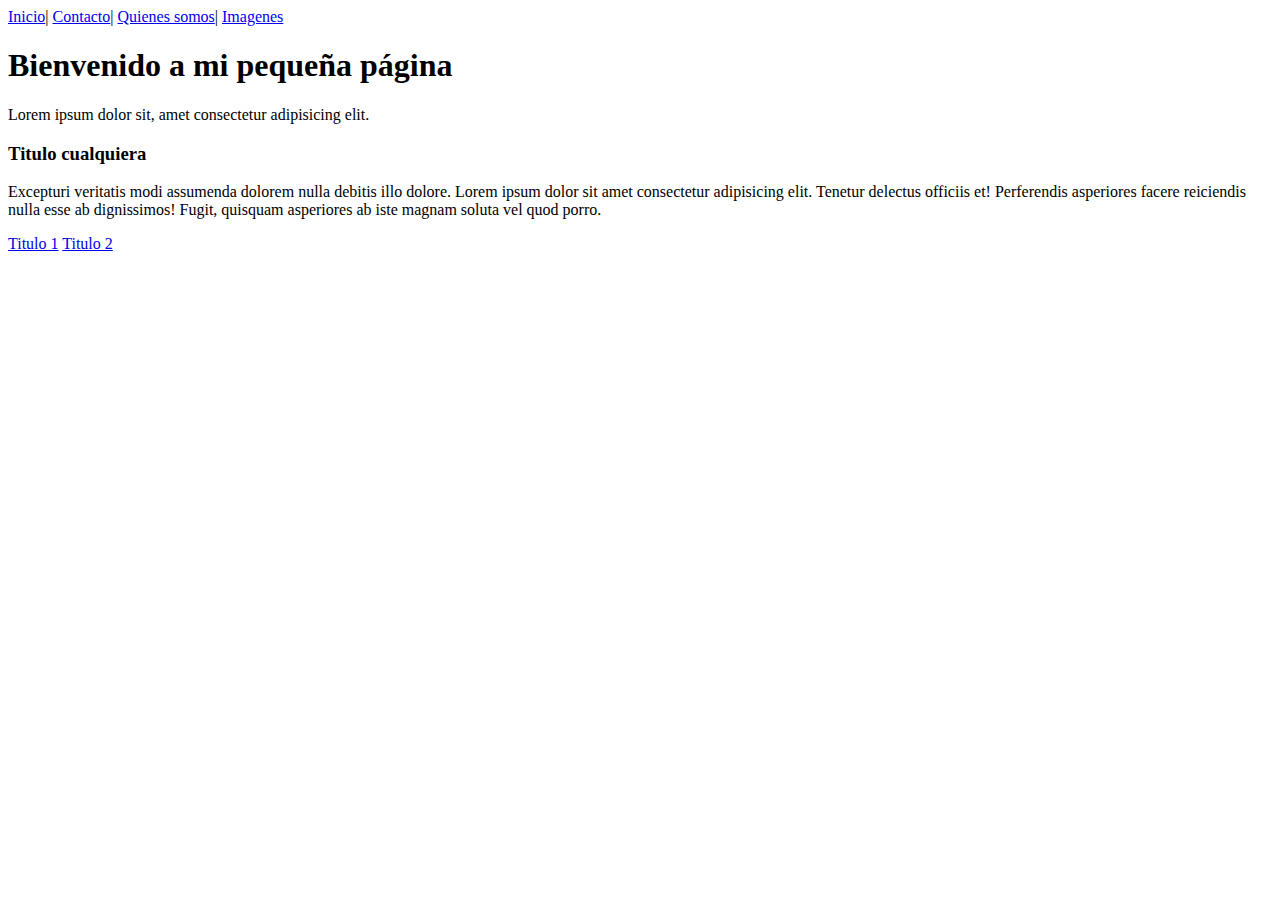
<file: P01.- CRISTIAN RICARDO ESCOBEDO RUIZ/index.html>
<!DOCTYPE html>
<html lang="en">
<head>
    <meta charset="UTF-8">
    <meta name="viewport" content="width=device-width, initial-scale=1.0">
    <title>Document</title>
</head>
<body>
    
    <header>
        <nav>
            <!-- comentario -->
            <a href="#">Inicio</a>|
            <a href="contacto.html">Contacto</a>|
            <a href="quienes.html">Quienes somos</a>|
            <a href="imagenes.html">Imagenes</a>
        </nav>

        <h1>Bienvenido a mi pequeña página</h1>
    </header>

    <section>
        <p id="titulo1">Lorem ipsum dolor sit, amet consectetur adipisicing elit.</p>
        
        <div>
            <h3>Titulo cualquiera</h3>
            <p id="titulo2">Excepturi veritatis modi assumenda dolorem nulla debitis illo dolore.
                Lorem ipsum dolor sit amet consectetur adipisicing elit. Tenetur delectus officiis et! Perferendis asperiores facere reiciendis nulla esse ab dignissimos! Fugit, quisquam asperiores ab iste magnam soluta vel quod porro.
            </p>
        </div>
    </section>

    <footer>
        <a href="#titulo1">Titulo 1</a>
        <a href="#titulo2">Titulo 2</a>
    </footer>

    <!-- <h1>Titulos</h1>
    <h2>subtitulos</h2>
    <h3>titulos de referencia</h3>
    <h4>indicaciones</h4>
    <h5>pequeñas direcciones o pequeños encabezados que no tegan valor</h5>
    <h6>igual que el h5</h6> -->
</body>
</html>
</file>
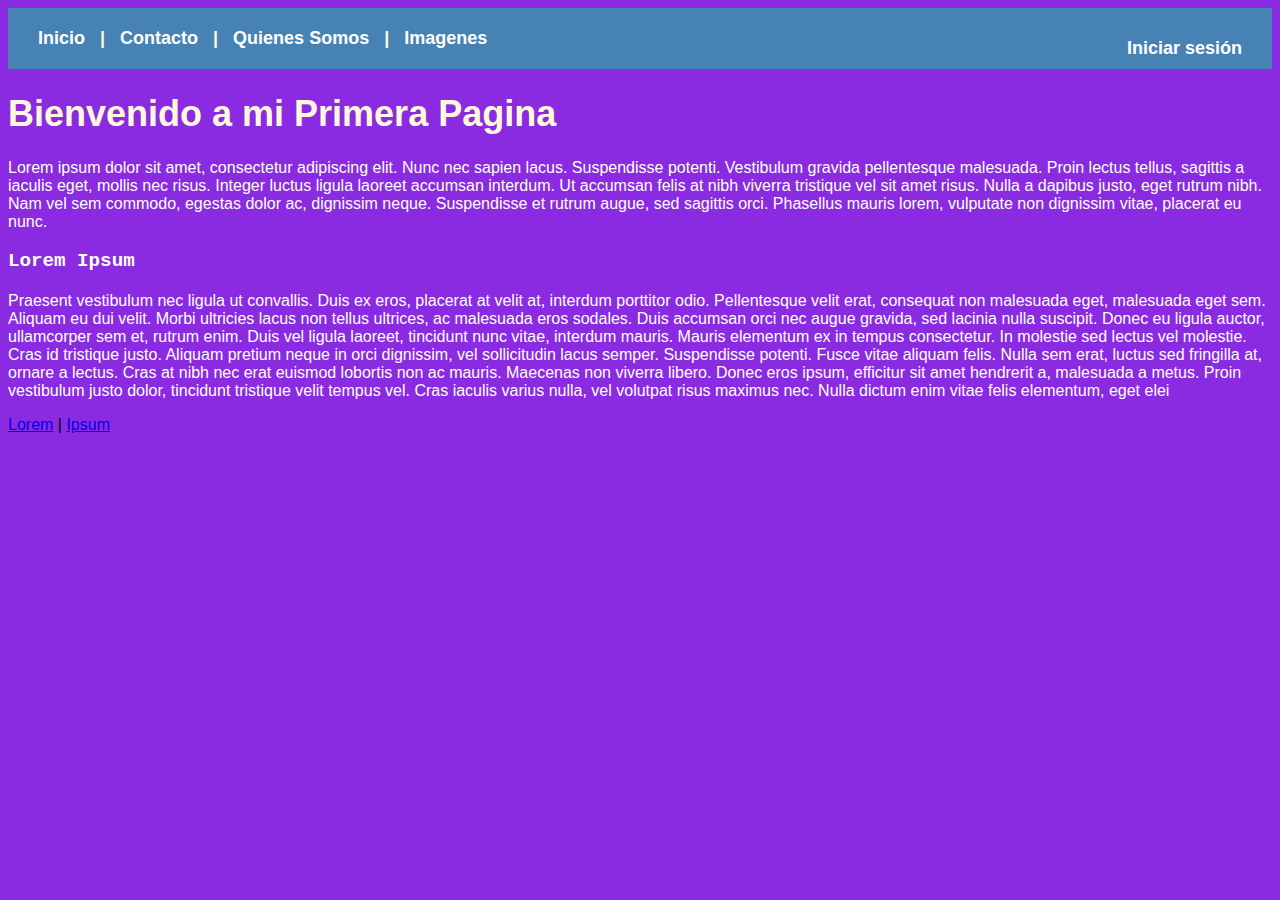
<file: Practica1/index.html>
<!DOCTYPE html>
<html lang="en">
<head>
    <meta charset="UTF-8">
    <meta name="viewport" content="width=device-width, initial-scale=1.0">
    <meta http-equiv="X-UA-Compatible" content="ie=edge">
    <link rel="stylesheet" href="css/style.css">
    <title>Mi primera Pagina</title>
</head>
<body class="main">
    <header class="menu">   
        <!--Este es un Comentario-->
    <nav class="navegador">
        <a href="index.html">Inicio</a> |
        <a href="contacto.html">Contacto</a> |
        <a href="quienes.html">Quienes Somos</a> |
        <a href="imagenes.html">Imagenes</a>
        <a href="#" class="login">Iniciar sesión</a>
    </nav>
    <h1>Bienvenido a mi Primera Pagina</h1>
    </header>
    <section>
        <p id="titulo1"> Lorem ipsum dolor sit amet, consectetur adipiscing elit. 
            Nunc nec sapien lacus. Suspendisse potenti. Vestibulum gravida 
            pellentesque malesuada. Proin lectus tellus, sagittis a iaculis eget, 
            mollis nec risus. Integer luctus ligula laoreet accumsan interdum. 
            Ut accumsan felis at nibh viverra tristique vel sit amet risus. 
            Nulla a dapibus justo, eget rutrum nibh. Nam vel sem commodo, egestas dolor ac, 
            dignissim neque. Suspendisse et rutrum augue, sed sagittis orci. 
            Phasellus mauris lorem, vulputate non dignissim vitae, placerat eu nunc.</p>
        <div id="titulo2">
            <h3 class="titulo3">Lorem  Ipsum </h3 class="titulo3">
            <p>Praesent vestibulum nec ligula ut convallis. Duis ex eros, placerat at velit at, interdum porttitor odio. Pellentesque velit erat, consequat non malesuada eget, malesuada eget sem. Aliquam eu dui velit. Morbi ultricies lacus non tellus ultrices, ac malesuada eros sodales. Duis accumsan orci nec augue gravida, sed lacinia nulla suscipit. Donec eu ligula auctor, ullamcorper sem et, rutrum enim. Duis vel ligula laoreet, tincidunt nunc vitae, interdum mauris. Mauris elementum ex in tempus consectetur. In molestie sed lectus vel molestie. Cras id tristique justo.

                Aliquam pretium neque in orci dignissim, vel sollicitudin lacus semper. Suspendisse potenti. Fusce vitae aliquam felis. Nulla sem erat, luctus sed fringilla at, ornare a lectus. Cras at nibh nec erat euismod lobortis non ac mauris. Maecenas non viverra libero. Donec eros ipsum, efficitur sit amet hendrerit a, malesuada a metus. Proin vestibulum justo dolor, tincidunt tristique velit tempus vel. Cras iaculis varius nulla, vel volutpat risus maximus nec.
                
                Nulla dictum enim vitae felis elementum, eget elei</p>
        </div>
    </section>
    <footer>
        <a href="#titulo1">Lorem</a> | 
        <a href="#titulo2">Ipsum</a>
    </footer>

</body>
</html>
</file>
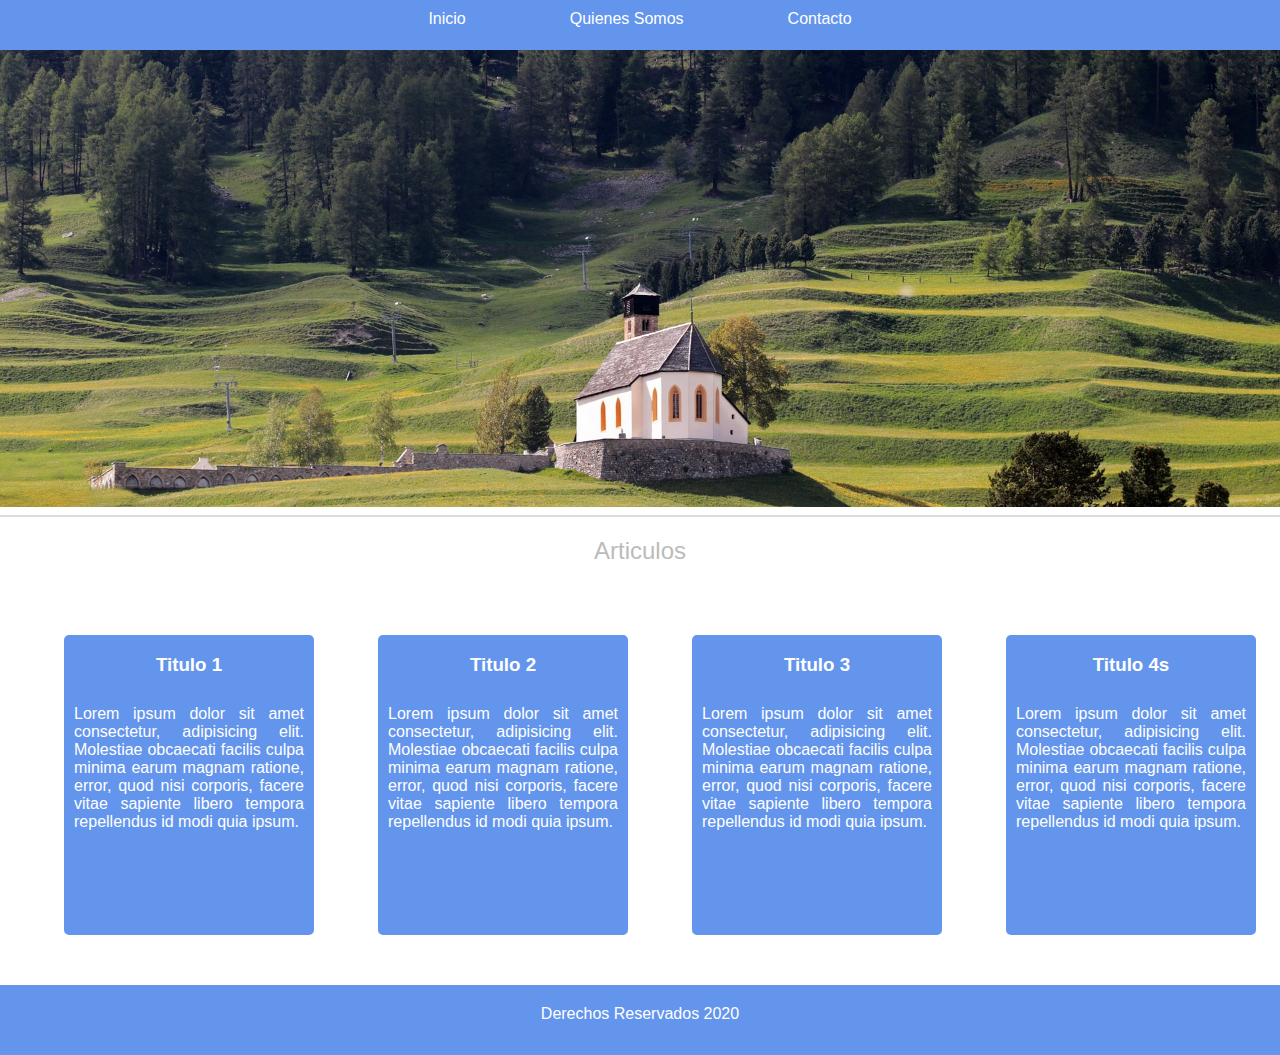
<file: Practica3/index.html>
<!DOCTYPE html>
<html lang="en">
<head>
    <meta charset="UTF-8">
    <meta name="viewport" content="width=device-width, initial-scale=1.0">
    <meta http-equiv="X-UA-Compatible" content="ie=edge">
    <link rel="stylesheet" href="css/style.css">
    <title>Practica 3</title>
</head>
<body>
  
        <header>
            
            <a href="#" class="navigator">Inicio</a>
            <a href="#" class="navigator">Quienes Somos</a>
            <a href="#" class="navigator">Contacto</a>
        </header>
    <section class="principal">
        <img src="img/paisaje.jpg" alt="Paisaje">
    </section>
    
    <div>
    <hr>
    <h2 class="t-articulo">Articulos</h2>
       <div class="secciones">
           <h3>Titulo 1</h3>
           <p>Lorem ipsum dolor sit amet consectetur, adipisicing elit. 
               Molestiae obcaecati facilis culpa minima earum magnam ratione, 
               error, quod nisi corporis, facere vitae sapiente libero tempora repellendus 
               id modi quia ipsum.</p>

       </div>
       <div class="secciones">
        <h3>Titulo 2</h3>
        <p>Lorem ipsum dolor sit amet consectetur, adipisicing elit. 
            Molestiae obcaecati facilis culpa minima earum magnam ratione, 
            error, quod nisi corporis, facere vitae sapiente libero tempora repellendus 
            id modi quia ipsum.</p>

       </div>
       <div class="secciones">
        <h3>Titulo 3</h3>
        <p>Lorem ipsum dolor sit amet consectetur, adipisicing elit. 
            Molestiae obcaecati facilis culpa minima earum magnam ratione, 
            error, quod nisi corporis, facere vitae sapiente libero tempora repellendus 
            id modi quia ipsum.</p>

       </div>
       <div class="secciones">
        <h3>Titulo 4s</h3>
        <p>Lorem ipsum dolor sit amet consectetur, adipisicing elit. 
            Molestiae obcaecati facilis culpa minima earum magnam ratione, 
            error, quod nisi corporis, facere vitae sapiente libero tempora repellendus 
            id modi quia ipsum.</p>

       </div>
    </div>
   <footer>
       Derechos Reservados 2020
   </footer>
</body>
</html>
</file>
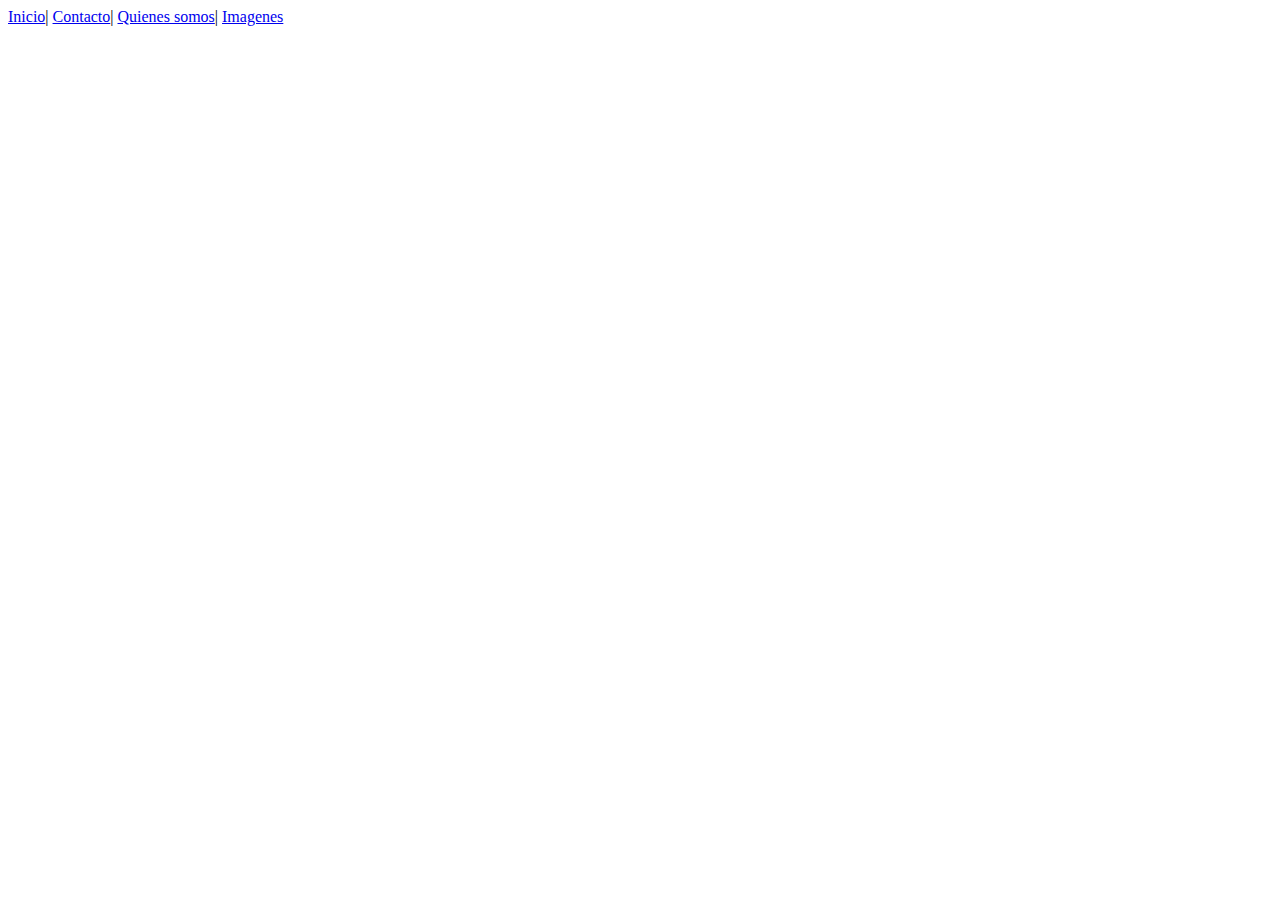
<file: P01.- CRISTIAN RICARDO ESCOBEDO RUIZ/contacto.html>
<!DOCTYPE html>
<html lang="en">
<head>
    <meta charset="UTF-8">
    <meta name="viewport" content="width=device-width, initial-scale=1.0">
    <meta http-equiv="X-UA-Compatible" content="ie=edge">
    <title>Contacto</title>
</head>
<body>

    <header>
        <!-- comentario -->
        <a href="index.html">Inicio</a>|
        <a href="#">Contacto</a>|
        <a href="quienes.html">Quienes somos</a>|
        <a href="imagenes.html">Imagenes</a>
    </header>
    
</body>
</html>
</file>
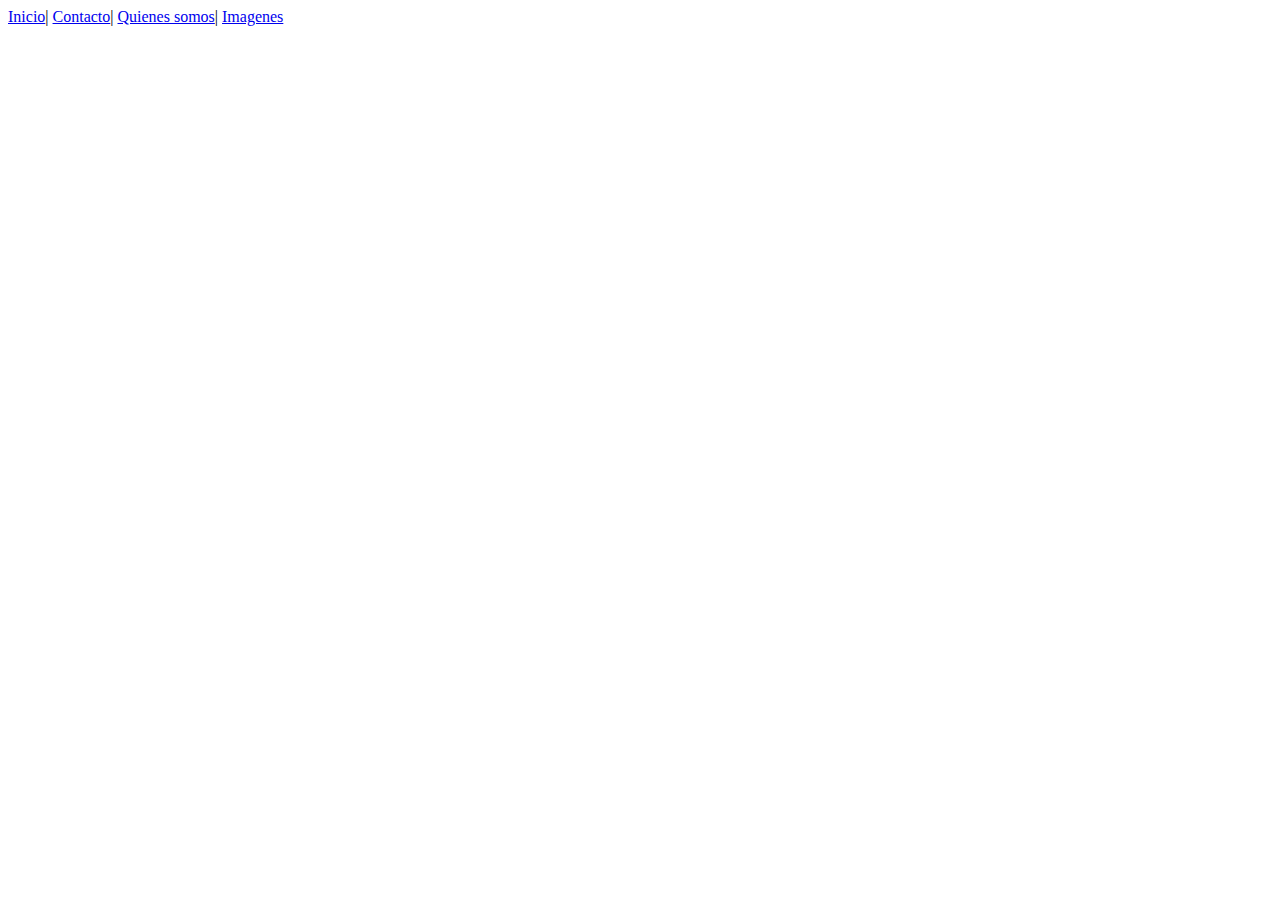
<file: P01.- CRISTIAN RICARDO ESCOBEDO RUIZ/imagenes.html>
<!DOCTYPE html>
<html lang="en">
<head>
    <meta charset="UTF-8">
    <meta name="viewport" content="width=device-width, initial-scale=1.0">
    <meta http-equiv="X-UA-Compatible" content="ie=edge">
    <title>Imagenes</title>
</head>
<body>

    <header>
        <!-- comentario -->
        <a href="index.html">Inicio</a>|
        <a href="contacto.html">Contacto</a>|
        <a href="quienes.html">Quienes somos</a>|
        <a href="#">Imagenes</a>
    </header>
    
</body>
</html>
</file>
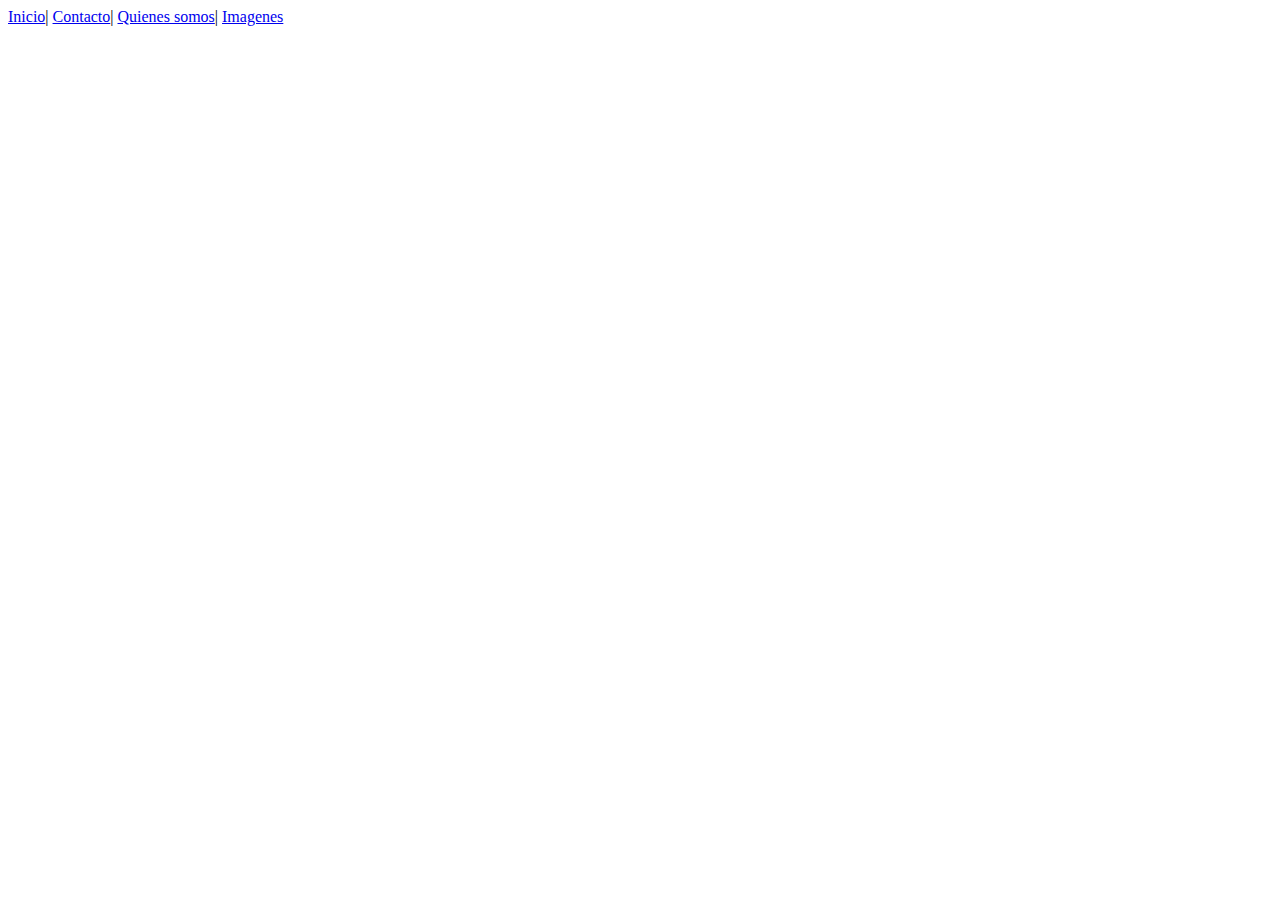
<file: P01.- CRISTIAN RICARDO ESCOBEDO RUIZ/quienes.html>
<!DOCTYPE html>
<html lang="en">
<head>
    <meta charset="UTF-8">
    <meta name="viewport" content="width=device-width, initial-scale=1.0">
    <meta http-equiv="X-UA-Compatible" content="ie=edge">
    <title>Quienes</title>
</head>
<body>

    <header>
        <!-- comentario -->
        <a href="index.html">Inicio</a>|
        <a href="contacto.html">Contacto</a>|
        <a href="#">Quienes somos</a>|
        <a href="imagenes.html">Imagenes</a>
    </header>
    
</body>
</html>
</file>
<file: Practica1/css/style.css>
.main{
    background-color: blueviolet;
    font-family: sans-serif;
}
.menu{
    font-size: large;
    font-weight: bold;
    color: cornsilk;
}
.menu a{
    font-weight: bold;
    color:#ffffff;
}
.navegador a{
    margin-top: 10px;
    margin-left: 10px;
    margin-bottom: 10px;
    margin-right: 10px;
    text-decoration: none;
}
.navegador{
    padding: 20px;
    background-color: steelblue;
}
p{
    color:white;
}

.titulo3{
    font-family: 'Courier New', Courier, monospace;
    font-weight: bold;
    font-style: normal;
    color: white;
    font-size: larger;
}

.login{
margin: 10px;
 float: right;
}
</file>
<file: Practica3/css/style.css>
body{
    margin: 0;
    padding:0;
}
header{
    background-color: cornflowerblue;
    margin: 0%;
    padding: 10px;
    height: 30px;
    text-align: center;
    display: block;
}
header a{

    margin-left: 50px;
    margin-right: 50px;
    font-family: 'Segoe UI', Tahoma, Geneva, Verdana, sans-serif;
    text-decoration: none;
    color: white;
}

section img{
    display: block;
    width: 100%;
    max-height: 500px;
}
.secciones{
    float: left;
    width: 250px;
    background-color:cornflowerblue;
    margin-left: 5%;
    border-radius: 5px;
    height: 300px;
    color: white;
    text-align: center;
    margin-right: auto;
    margin-top: 50px;
    margin-bottom: 50px;
    display: block;
    font-family: 'Segoe UI', Tahoma, Geneva, Verdana, sans-serif;
}
hr{
border:solid .5px gainsboro;
    
}

.t-articulo{
    font-family: 'Segoe UI', Tahoma, Geneva, Verdana, sans-serif;
    color: rgb(187, 187, 187);
    font-weight: normal;
    text-align: center;
}
.secciones p{
    text-align: justify;
    padding: 10px;
}

footer{
    clear: both;
    position: relative;
    bottom: 0;
    left: 0;
    right: 0;
    background-color: cornflowerblue;
    width: 100%;
    height: 50px;
    color: white;
    font-family: 'Segoe UI', Tahoma, Geneva, Verdana, sans-serif;
    text-align: center;
    padding-top: 20px;

}
</file>
